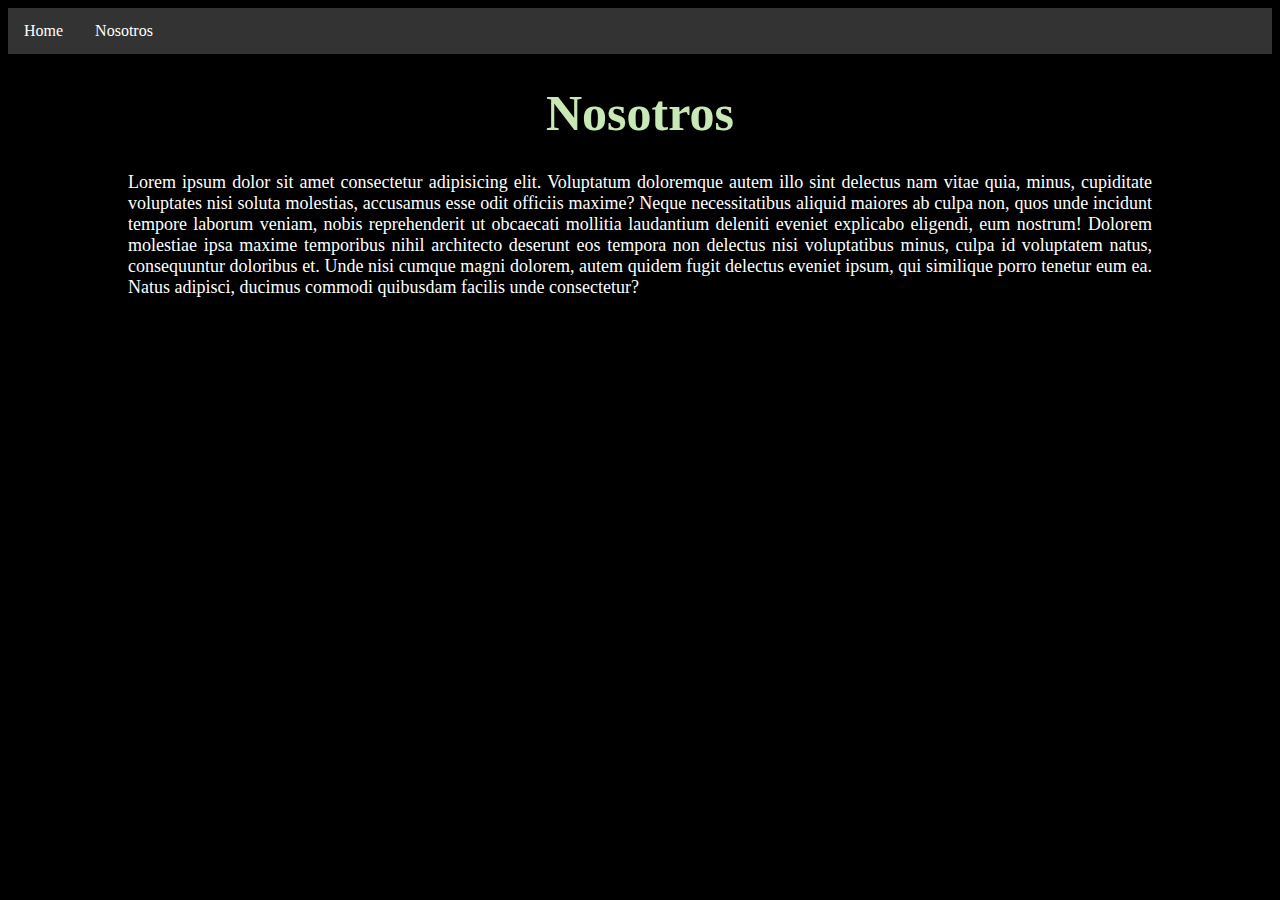
<file: nosostros.html>
<!DOCTYPE html>
<html lang="es">

<head>
    <meta charset="UTF-8">
    <meta http-equiv="X-UA-Compatible" content="IE=edge">
    <meta name="viewport" content="width=device-width, initial-scale=1.0">
    <link rel="stylesheet" href="css/estilos.css">
    <title>Nosotros</title>
</head>

<body>
    <nav>
        <ul>
            <li><a href="index.html">Home</a></li>
            <li><a href="nosostros.html">Nosotros</a></li>
        </ul>
    </nav>
    <header>
        <h1>Nosotros</h1>
    </header>
    <div>
        <div class="nos">
            <p>Lorem ipsum dolor sit amet consectetur adipisicing elit. Voluptatum doloremque autem illo sint delectus nam vitae quia, minus, cupiditate voluptates nisi soluta molestias, accusamus esse odit officiis maxime? Neque necessitatibus aliquid maiores ab culpa non, quos unde incidunt tempore laborum veniam, nobis reprehenderit ut obcaecati mollitia laudantium deleniti eveniet explicabo eligendi, eum nostrum! Dolorem molestiae ipsa maxime temporibus nihil architecto deserunt eos tempora non delectus nisi voluptatibus minus, culpa id voluptatem natus, consequuntur doloribus et. Unde nisi cumque magni dolorem, autem quidem fugit delectus eveniet ipsum, qui similique porro tenetur eum ea. Natus adipisci, ducimus commodi quibusdam facilis unde consectetur?</p>
        </div>
    </div>
</body>

</html>
</file>
<file: css/estilos.css>
body {
    background-color: black;
}

input[type=text],
select {
    width: 60%;
    padding: 12px 10px;
    margin: 8px 8px;
    display: inline-block;
    border: 1px solid #ccc relative;
    border-radius: 4px;
    box-sizing: border-box;
    border: 2px solid rgb(19, 16, 19);
}

label {
    font-size: 20px;
}

input[type=submit] {
    width: 50%;
    background-color: #4CAF50;
    color: white;
    padding: 14px 20px;
    margin: 8px 0;
    border: none;
    border-radius: 4px;
    cursor: pointer;
}

input[type=submit]:hover {
    background-color: #45a049;
}



form {
    background-color: rgb(53, 53, 53);
    color: #4CAF50;
    width: 100%;
    max-width: 600px;
    margin: 0 auto;
    padding: 10px;
    border-radius: 4px;
    display: flex;
    flex-direction: column;
    justify-content: center;
    align-items: center;
    box-sizing: border-box;
    border: 2px;
    padding: 20px;


}

li {
    float: left;
}

li a {
    display: block;
    color: white;
    text-align: center;
    padding: 14px 16px;
    text-decoration: none;
}

li a:hover {
    background-color: rgb(12, 141, 62);
}

ul {
    list-style-type: none;
    margin: 0;
    padding: 0;
    overflow: hidden;
    background-color: rgb(51, 51, 51);
}

h1 {
    font-size: 50px;
    text-align: center;
    margin: 30px 40px;
    color: rgb(200, 233, 181);

}

h2 {
    color: white;
    text-align: center;
    margin: 30px 40px;
}

.texto {
    background-color: #306e32;
    margin: 10px auto;
    padding: 10px 0;
    border-radius: 5px;
    text-align: center;
    justify-content: center;
    align-items: center;
    max-width: 600px;
    display: flex;
    color: white;
    font-size: 18px;
}

.nos {
    color: white;
    margin: 10px auto;
    text-align: justify;
    justify-content: center;
    padding: 0 120px;
    font-size: 18px;
}

.logo {

    height: 1px;
}

.imag {
    text-align: center;
    margin: 10px;
    padding: 20px;
}

footer {
    padding: 3px 0;
    width: 100%;
    left: 0;
    bottom: 0;
    background-color: rgb(43, 7, 7);
    color: white;
    text-align: center;
}

.hero-nav {
    top: 0;
    right: 0;
    bottom: 0;
    left: 0;
    display: flex;
    justify-content: center;
    align-items: center;
    height: 100px;
    min-height: 105px;
    background-image: url(https://wallpaperaccess.com/full/1288325.jpg);
    background-size: cover;
    background-position: center;
    overflow: hidden;

}

.head2 {
    color: hsl(162, 92%, 41%);
    text-align: center;
    font-family:'Gill Sans', 'Gill Sans MT', Calibri, 'Trebuchet MS', sans-serif;
    font-size: 50px;
}
.grup{
    width: 900px;
    height: 600px;
    display: block;
    margin: auto;
}
</file>
